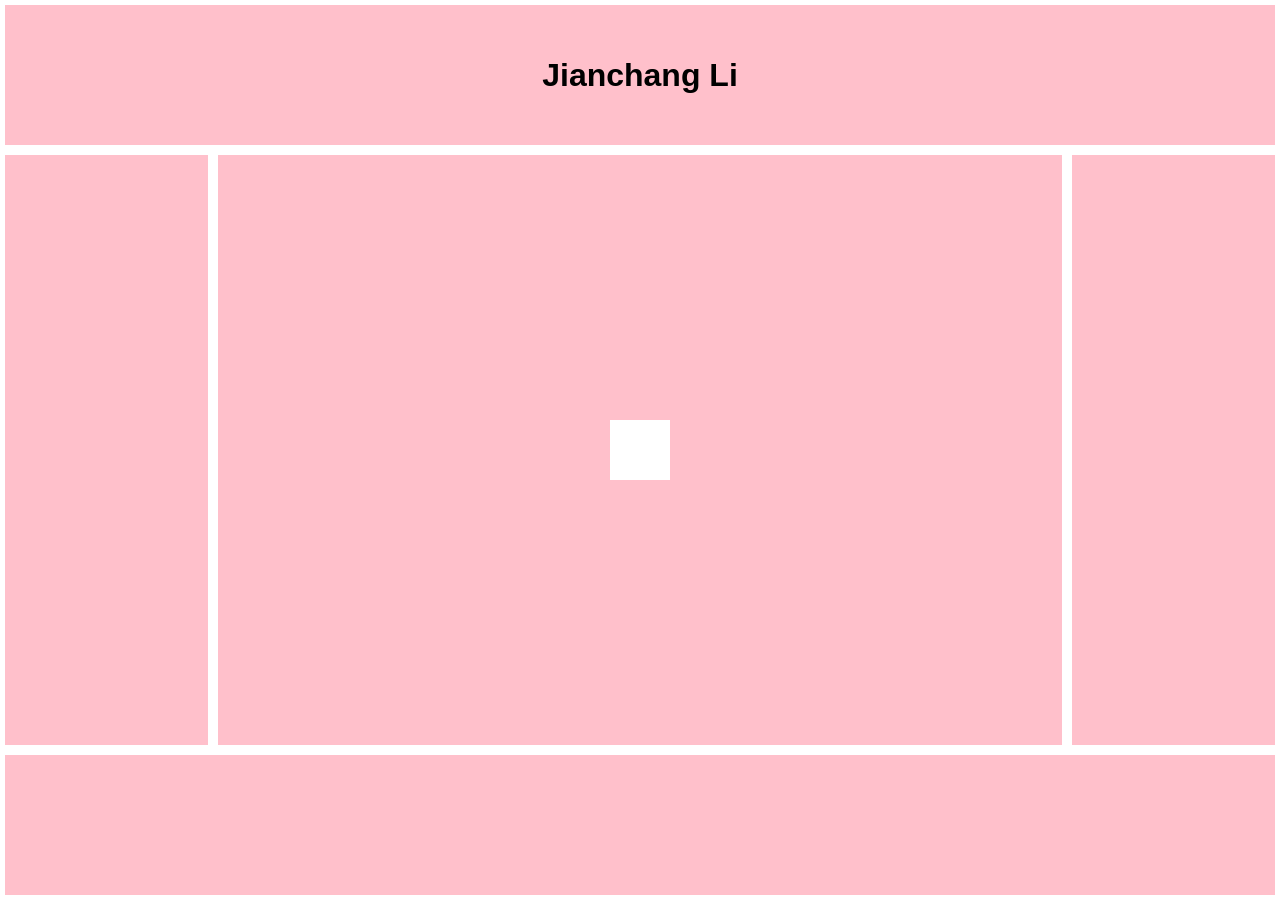
<file: MA3/Jianchang_Li_ma3.html>
<!DOCTYPE html>
<html lang="en">
<head>
    <meta charset="UTF-8">
    <meta name="viewport" content="width=device-width, initial-scale=1.0">
    <title>Mini Assignment</title>
    <style>
        body {
            margin: 0;
            font-family: Arial, sans-serif;
            display: grid;
            grid-template-rows: 1fr 4fr 1fr;
            grid-template-columns: 1fr 4fr 1fr;
            grid-template-areas:
                "header header header"
                "left main right"
                "footer footer footer";
            height: 100vh;
        }

        header {
            grid-area: header;
            background-color: pink;
            color: black;
            display: flex;
            justify-content: center;
            align-items: center;
            border: 5px solid white;
        }

        aside.left {
            grid-area: left;
            background-color: pink;
            border: 5px solid white;
        }

        aside.right {
            grid-area: right;
            background-color: pink;
            border: 5px solid white;
        }

        main {
            grid-area: main;
            background-color: pink;
            border: 5px solid white;
            display: flex;
            justify-content: center;
            align-items: center;
        }

        footer {
            grid-area: footer;
            background-color: pink;
            border: 5px solid white;
        }

        header h1 {
            margin: 0;
        }

        .box {
            width: 60px;
            height: 60px;
            background-color: white;
            transition: all 0.5s ease;
        }

        .box:hover {
            width: 120px;
            height: 120px;
            background-color: black;
        }

        .box-container {
            display: flex;
            justify-content: center;
            align-items: center;
            height: 100%;
        }
    </style>
</head>
<body>

    <header>
        <h1>Jianchang Li</h1>
    </header>

    <aside class="left">
    </aside>

    <main>
        <div class="box-container">
            <div class="box"></div>
        </div>
    </main>

    <aside class="right">
    </aside>

    <footer>
    </footer>

</body>
</html>
</file>
